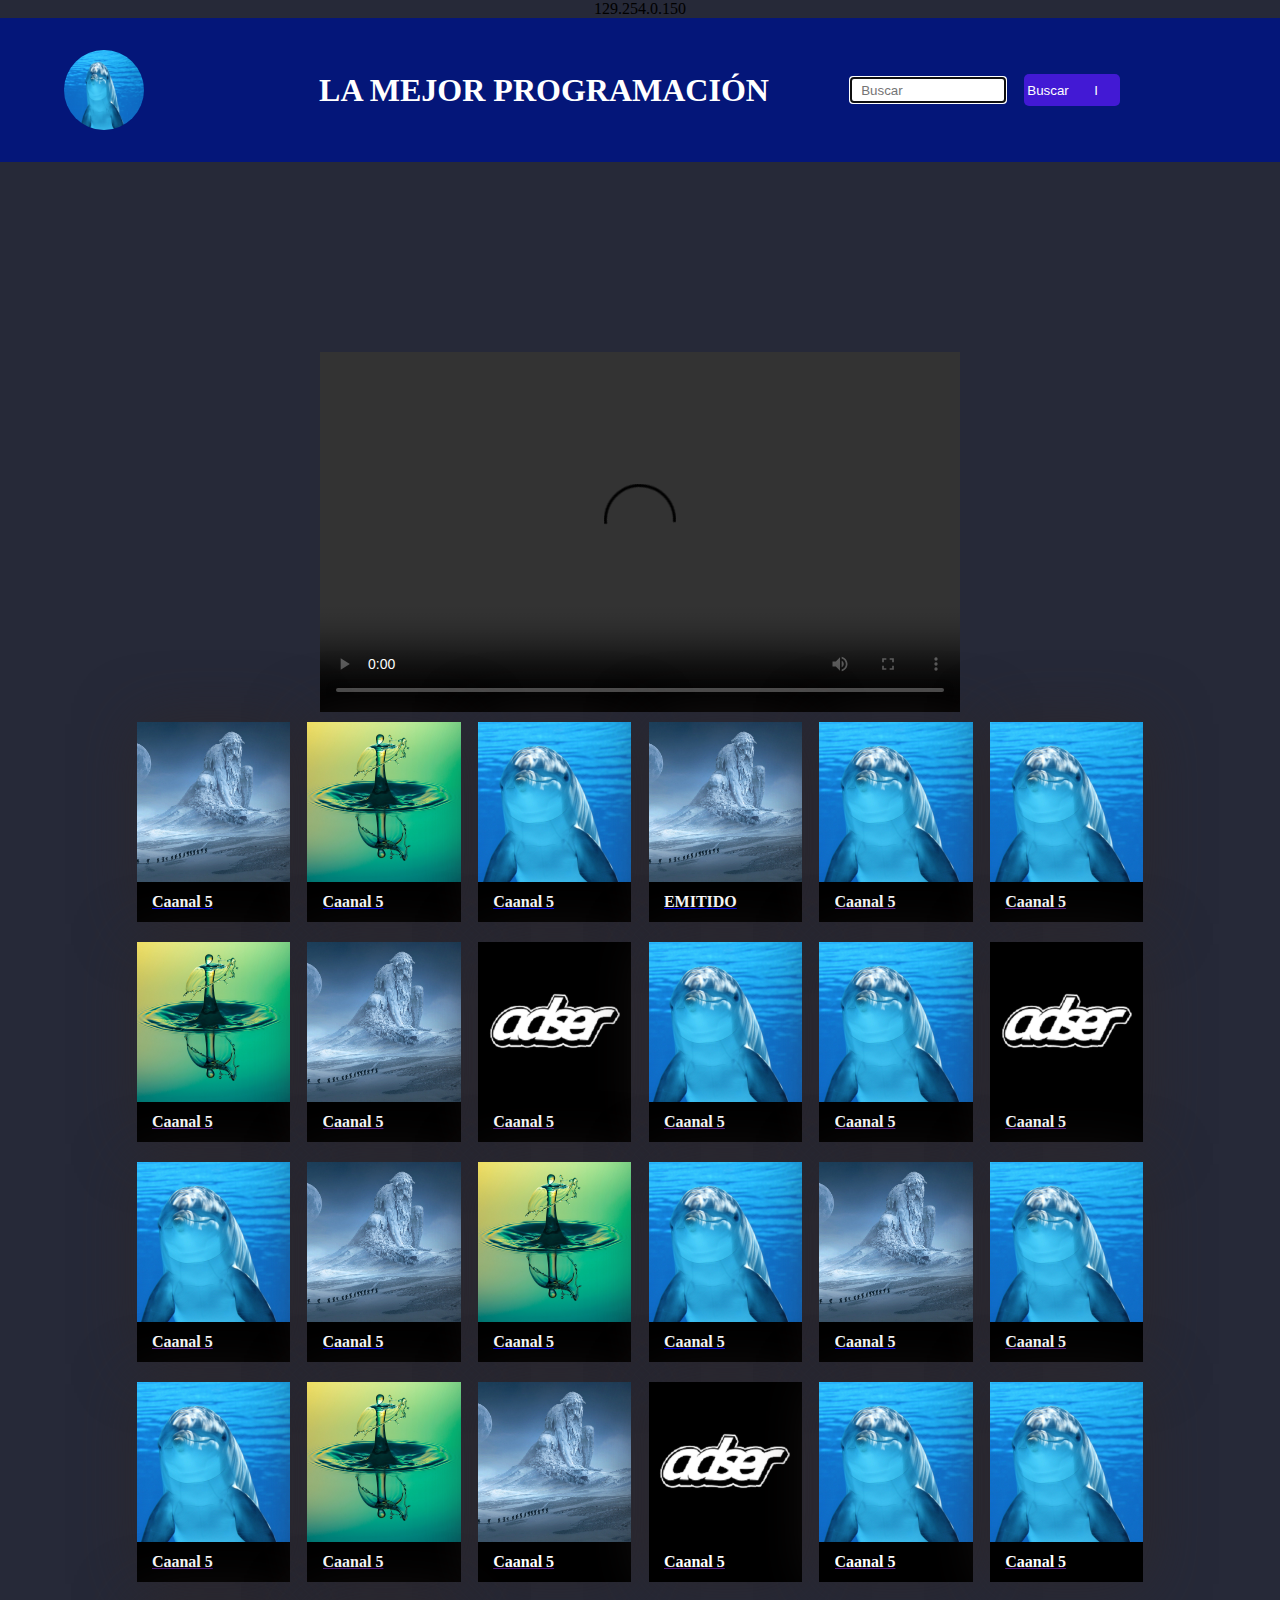
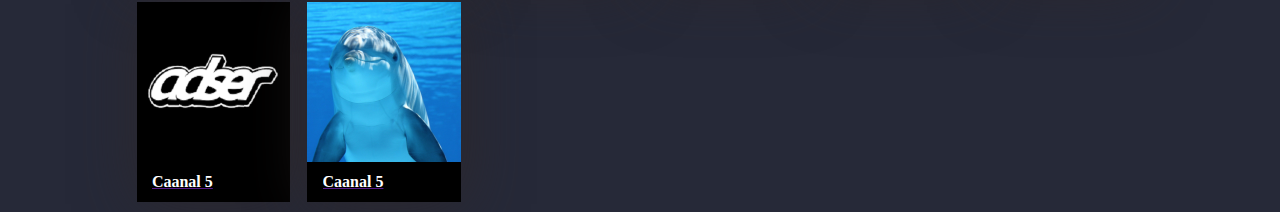
<file: docs/index.html>
129.254.0.150


<!DOCTYPE html>
<html lang="en">
<head>
    <meta charset="UTF-8">
    <meta name="viewport" content="width=device-width, initial-scale=1.0">
    <meta http-equiv="X-UA-Compatible" content="ie=edge">
    <title>Document</title>
    <link rel="stylesheet" href="estilo.css">
    <link href="//vjs.zencdn.net/5.8/video-js.min.css" rel="stylesheet">
    <script src="//vjs.zencdn.net/5.8/video.min.js"></script>
</head>
<body>
    <div class="cabecera">
        <div class="logo">
            <img src="img (2).jpg" alt="">
        </div>
        <h1>La mejor programación</h1>
        <input type="text" class="texto" autofocus placeholder="Buscar">
        <button><span>Buscar</span> <span>I</span></button>
    </div>
    <BR></BR><BR></BR><BR></BR><BR></BR><BR></BR>
    <video id="player" class="video-js vjs-default-skin" height="360" width="640" controls preload="none">
        <source src="" type="application/x-mpegURL" />
    </video>
    <div class="contenedor">
        <div class="ancla">
            <a href="video.html" target="_blank" >
                <div>                                
                    <img src="img (1).jpg" alt="">
                </div>
                <div class="text">
                    <h4>Caanal 5</h4>
                </div>
            </a>
        </div>
        <div class="ancla">
            <a href="video.html">
                <div>                                
                    <img src="img (3).jpg" alt="">
                </div>
                <div class="text">
                    <h4>Caanal 5</h4>
                </div>
            </a>
        </div>
        <div class="ancla">
            <a href="video.html">
                <div>                                
                    <img src="img (2).jpg" alt="">
                </div>
                <div class="text">
                    <h4>Caanal 5</h4>
                </div>
            </a>
        </div>
        
        <div class="ancla">
            
            <a href="http://129.254.0.150/0.ts">
                
                <div>                                
                    <img src="img (1).jpg" alt="">
                </div>
                <div class="text">
                    <h4>EMITIDO</h4>
                </div>
            </a>
        </div>
        <!-- <!DOCTYPE html>
<html lang="en">
<head>
    <meta charset="UTF-8">
    <meta http-equiv="X-UA-Compatible" content="IE=edge">
    <meta name="viewport" content="width=device-width, initial-scale=1.0">
    <title>Document</title>
</head>
<body>
<H1>Accediendo al Hardware</H1> 

si no pongo el atributo autoplay puedo hacerlo desde js

<video src="" id="video" autoplay="true"></video>

    <script src="main.js"></script>
</body>
</html> -->
        <div class="ancla">
            <a href="">
                <div>                                
                    <img src="img (2).jpg" alt="">
                </div>
                <div class="text">
                    <h4>Caanal 5</h4>
                </div>
            </a>
        </div>
        <div class="ancla">
            <a href="">
                <div>                                
                    <img src="img (2).jpg" alt="">
                </div>
                <div class="text">
                    <h4>Caanal 5</h4>
                </div>
            </a>
        </div>
        <div class="ancla">
            <a href="">
                <div>                                
                    <img src="img (3).jpg" alt="">
                </div>
                <div class="text">
                    <h4>Caanal 5</h4>
                </div>
            </a>
        </div>
        <div class="ancla">
            <a href="">
                <div>                                
                    <img src="img (1).jpg" alt="">
                </div>
                <div class="text">
                    <h4>Caanal 5</h4>
                </div>
            </a>
        </div>
        <div class="ancla">
            <a href="">
                <div>                                
                    <img src="ADser.png" alt="">
                </div>
                <div class="text">
                    <h4>Caanal 5</h4>
                </div>
            </a>
        </div>
        <div class="ancla">
            <a href="">
                <div>                                
                    <img src="img (2).jpg" alt="">
                </div>
                <div class="text">
                    <h4>Caanal 5</h4>
                </div>
            </a>
        </div>
        <div class="ancla">
            <a href="">
                <div>                                
                    <img src="img (2).jpg" alt="">
                </div>
                <div class="text">
                    <h4>Caanal 5</h4>
                </div>
            </a>
        </div>
        <div class="ancla">
            <a href="">
                <div>                                
                    <img src="ADser.png" alt="">
                </div>
                <div class="text">
                    <h4>Caanal 5</h4>
                </div>
            </a>
        </div>
        <div class="ancla">
            <a href="">
                <div>                                
                    <img src="img (2).jpg" alt="">
                </div>
                <div class="text">
                    <h4>Caanal 5</h4>
                </div>
            </a>
        </div>
        <div class="ancla">
            <a href="video.html">
                <div>                                
                    <img src="img (1).jpg" alt="">
                </div>
                <div class="text">
                    <h4>Caanal 5</h4>
                </div>
            </a>
        </div>
        <div class="ancla">
            <a href="video.html">
                <div>                                
                    <img src="img (3).jpg" alt="">
                </div>
                <div class="text">
                    <h4>Caanal 5</h4>
                </div>
            </a>
        </div>
        <div class="ancla">
            <a href="video.html">
                <div>                                
                    <img src="img (2).jpg" alt="">
                </div>
                <div class="text">
                    <h4>Caanal 5</h4>
                </div>
            </a>
        </div>
        <div class="ancla">
            <a href="video.html">
                <div>                                
                    <img src="img (1).jpg" alt="">
                </div>
                <div class="text">
                    <h4>Caanal 5</h4>
                </div>
            </a>
        </div>
        <div class="ancla">
            <a href="">
                <div>                                
                    <img src="img (2).jpg" alt="">
                </div>
                <div class="text">
                    <h4>Caanal 5</h4>
                </div>
            </a>
        </div>
        <div class="ancla">
            <a href="">
                <div>                                
                    <img src="img (2).jpg" alt="">
                </div>
                <div class="text">
                    <h4>Caanal 5</h4>
                </div>
            </a>
        </div>
        <div class="ancla">
            <a href="">
                <div>                                
                    <img src="img (3).jpg" alt="">
                </div>
                <div class="text">
                    <h4>Caanal 5</h4>
                </div>
            </a>
        </div>
        <div class="ancla">
            <a href="">
                <div>                                
                    <img src="img (1).jpg" alt="">
                </div>
                <div class="text">
                    <h4>Caanal 5</h4>
                </div>
            </a>
        </div>
        <div class="ancla">
            <a href="">
                <div>                                
                    <img src="ADser.png" alt="">
                </div>
                <div class="text">
                    <h4>Caanal 5</h4>
                </div>
            </a>
        </div>
        <div class="ancla">
            <a href="">
                <div>                                
                    <img src="img (2).jpg" alt="">
                </div>
                <div class="text">
                    <h4>Caanal 5</h4>
                </div>
            </a>
        </div>
        <div class="ancla">
            <a href="">
                <div>                                
                    <img src="img (2).jpg" alt="">
                </div>
                <div class="text">
                    <h4>Caanal 5</h4>
                </div>
            </a>
        </div>
        <div class="ancla">
            <a href="">
                <div>                                
                    <img src="ADser.png" alt="">
                </div>
                <div class="text">
                    <h4>Caanal 5</h4>
                </div>
            </a>
        </div>
        <div class="ancla">
            <a href="">
                <div>                                
                    <img src="img (2).jpg" alt="">
                </div>
                <div class="text">
                    <h4>Caanal 5</h4>
                </div>
            </a>
        </div>
    </div>


    <script>
        var player = videojs('#player');
    </script>
    <script src="video.js"></script>
</body>
</html>
</file>
<file: docs/estilo.css>
*{
    margin: 0;
    padding: 0;
}
body{
    background-color: rgb(38, 41, 56);
    scroll-behavior: smooth;
}
.cabecera{
    background-color: rgb(4, 22, 121);
    margin-bottom: 10px;
    color: #fff;
    padding: 2rem 4rem;
    display:grid;
    grid-template-columns: 1fr 3fr 1fr 1fr;
    text-transform: uppercase;
    position: sticky;
    top: 0;
    z-index: 20;
}
.cabecera .texto{
    width: 80%;
    height: 1.5rem;
    margin: auto;
    border: none;
    padding: 10px;
    box-sizing: border-box;
}
.cabecera .logo{
    width: 100%;
    text-align: start;
}
.cabecera button{
    display: grid;
    grid-template-columns: repeat(2, 1fr);
    width: 50%;
    height: 2rem;
    align-items: center;
    color: #fff;
    background: rgb(66, 25, 212);
    border-radius: 5px;
    margin: auto 0px;
    transition: all .5s ease-in-out;
    cursor: pointer;
    border: none;
}
.cabecera button:hover{
    filter: brightness(1.2);
}

.cabecera img{
    width: 80px;
    height: 80px;
    border-radius: 50%
}
.cabecera h1{
    margin: auto 0px;
}
.contenedor{
    width: 80%;
    margin: auto;
    display: grid;
    grid-template-columns: repeat(6, 1fr);
}
.ancla{
    width: 90%;
    margin: 10px auto;
    height: 200px;
    background-color: black;
    z-index: 11;
    overflow: hidden;
    box-shadow: 2px  2px 62px rgba(46, 39, 39, 0.685);
    transition: all .5s ease-in-out;
    animation: baja 1.5s;
}
@keyframes baja {
    0%{transform: translateY(-30px); opacity: 0;}
    100%{transform: translateY(0px); opacity: 1;}
}
.ancla a{
    width: 100%;
    height: 100%;
}
.ancla a img{
    width: 100%;
    margin: auto;
    height: 100%;
    object-fit: cover;
    position: top;
    transition: all .5s ease-in-out;

}
.ancla a div{
    z-index: 11;
    overflow: hidden;
    height: 80%;
    width: 100%;
}
.ancla a .text{
    height: 20%;
    width: 80%;
    margin: auto;
    text-decoration: none;
    color: #fff;
    background-color: black;
    display: flex;
    align-items: center;
}
.ancla:hover img{
    transform: scale(1.1);
    
}
.ancla:hover{
    box-shadow: 0px  0px 12px #fff;
    
}


/* VIDEO */

/* .cabecera1{
    background-color: rgb(4, 22, 121);
    margin-bottom: 10px;
    color: #fff;
    padding: 2rem 4rem;
    text-transform: uppercase;
    position: sticky;
    top: 0;
    z-index: 20;
    text-align: center;
} */
.video{
    width: 100%;
    height: 100vh;
    z-index: 2;
}
.video .rep{
    width: 100%;
    height: 100%;
}
.previo{
    width: 100%;
    height: 150px;
    position: fixed;
    flex-direction: row;
    margin:  0px auto 2rem auto;
    display: none;
    transition: all 1s  ease-in-out;
    bottom: 0;
    z-index: 2;
    animation: sube 1s ease-in-out;
}
@keyframes sube {
    0%{bottom: -150px;}
    100%{bottom: 0;}
}
.q{
    flex-direction: column-reverse;
}
.baja{
    bottom: -200px;
    display: none;
}
.previo:hover{
    opacity: 1;
}
body{
    text-align: center;
}
.btn{
    position: fixed;
    bottom: 60px;
    width: 100px;
    height: 40px;
    border-radius: 10px;
    background: transparent;
    color: transparent;
    transition: all 1s ease-in-out;
    animation: caan 5s ease-in-out;
    cursor: pointer;
    border: none;
    font-weight: bold;
    text-transform: uppercase;
}
.btm{
    background: rgba(0, 0, 0, 0.87);
    color: #fff;
    bottom: 200px;
    border-radius: 50px;
}
.btn:hover{
    background: rgb(4, 1, 15);
    color: #fff;
}

@keyframes caan{
    0%{background: rgb(4, 1, 15); color: #fff};
    100%{ color: transparent; background: transparent};
}


.previo button{
    position: absolute;
    top: 50%;
    width: 40px;
    height: 40px;
    margin-top: -20px;
    border-radius: 50%;
    line-height: 40px;
    text-align: center;
    cursor: pointer;
    background-color: rgba(255, 255, 255, 0.164);
    color: rgb(255, 244, 244);
    transition: all .7s ease-in-out;
    font-size: 20px;
    font-weight: bold;
    z-index: 11;
    border: none;
}
.previo button:hover{
    opacity: 1;
    background-color: rgba(255, 255, 255, 0.74);
}
.previo .prev{
    left: 10px;
}
.previo .next{
    right: 10px;
}
.canals{
    position: absolute;
    width: 100%;
    text-align: center;
    height: 100%;
    box-sizing: border-box;
    display: grid;
    grid-template-columns: repeat(8, 1fr);
    
}
.previo .canals a{
    margin: auto;
    width: 100%;
    height: 100%;
    overflow: hidden;
    left: 0;
    box-sizing: border-box;
    display: inline-block;
    padding: 10px;
    
}
.previo .canals a img{
    object-fit: cover;
    width: 100%;
    height: 100%;
    box-shadow: 2px 5px 15px #000;
    top: 0;
    filter: brightness(.7);
    transition: all .5s ease-in-out;
}
.previo .canals a img:hover{
    filter: brightness(1);
}
.adelante{
    animation: carru 1s ease;
}

.atras{
    animation: carruatr 1s ease;
}

@keyframes carru {
    0%{transform: translateX(-200px);}
    100%{transform: translateX(0px)}
}
@keyframes carruatr {
    0%{transform: translateX(200px);}
    100%{transform: translateX(0px)}
}
</file>
